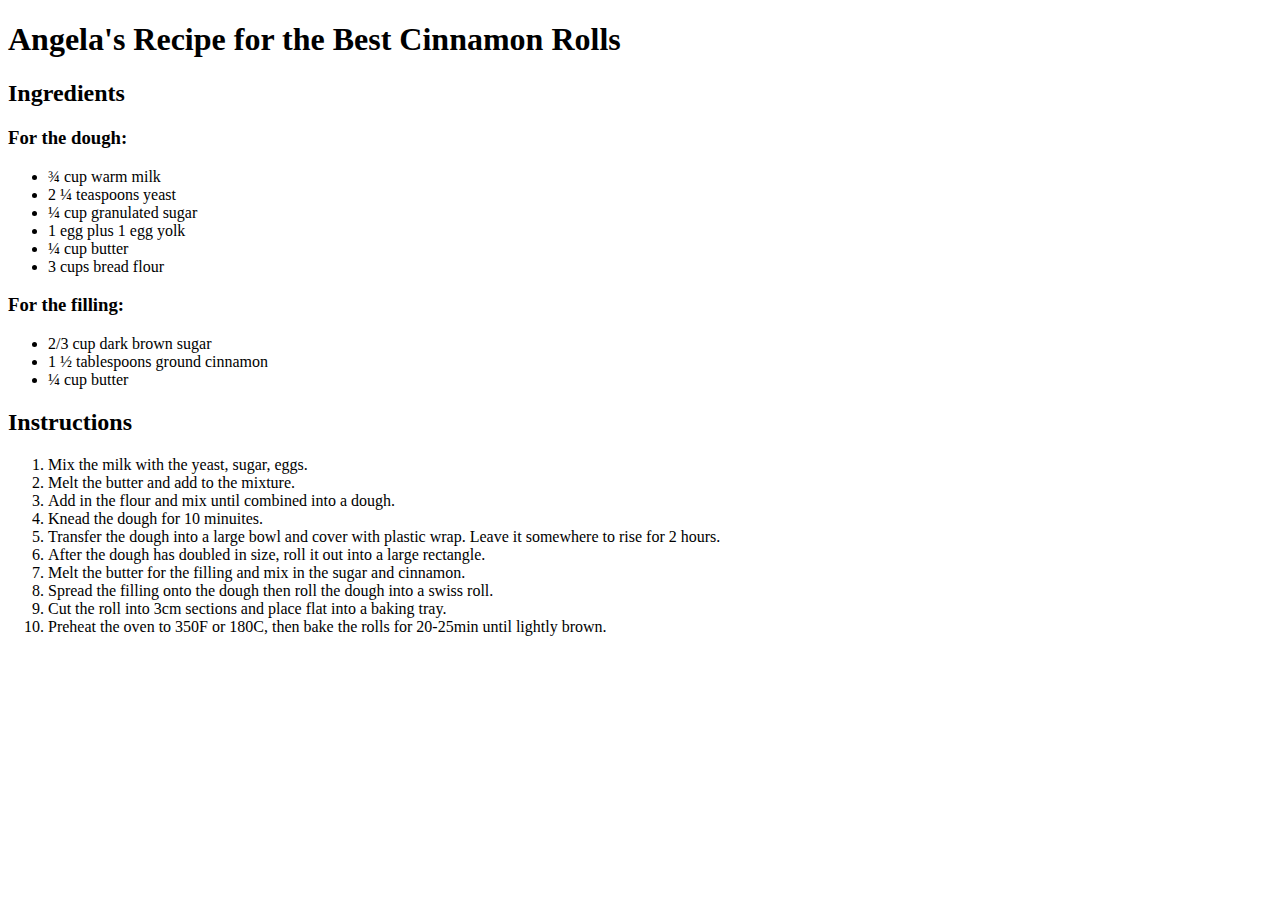
<file: Day 42/lists/index.html>
<!doctype html>
<html lang="en">
<head>
    <meta charset="UTF-8">
    <meta name="viewport"
          content="width=device-width, user-scalable=no, initial-scale=1.0, maximum-scale=1.0, minimum-scale=1.0">
    <meta http-equiv="X-UA-Compatible" content="ie=edge">
    <title>Document</title>
</head>
<body>

<h1>Angela's Recipe for the Best Cinnamon Rolls </h1>

<h2>Ingredients</h2>

<h3>For the dough:</h3>
<ul>
  <li>¾ cup warm milk</li>
  <li>2 ¼ teaspoons yeast </li>
  <li>¼ cup granulated sugar</li>
  <li>1 egg plus 1 egg yolk</li>
  <li>¼ cup butter</li>
  <li>3 cups bread flour</li>
</ul>

<h3>For the filling:</h3>
<ul>
  <li>2/3 cup dark brown sugar </li>
  <li>1 ½ tablespoons ground cinnamon</li>
  <li>¼ cup butter</li>
</ul>


<h2>Instructions</h2>

<ol>
  <li>Mix the milk with the yeast, sugar, eggs.</li>
  <li>Melt the butter and add to the mixture.</li>
  <li>Add in the flour and mix until combined into a dough.</li>
  <li>Knead the dough for 10 minuites.</li>
  <li>Transfer the dough into a large bowl and cover with plastic wrap. Leave it somewhere to rise for 2 hours.</li>
  <li>After the dough has doubled in size, roll it out into a large rectangle.</li>
  <li>Melt the butter for the filling and mix in the sugar and cinnamon.</li>
  <li>Spread the filling onto the dough then roll the dough into a swiss roll.</li>
  <li>Cut the roll into 3cm sections and place flat into a baking tray.</li>
  <li>Preheat the oven to 350F or 180C, then bake the rolls for 20-25min until lightly brown.</li>
</ol>

</body>
</html>
</file>
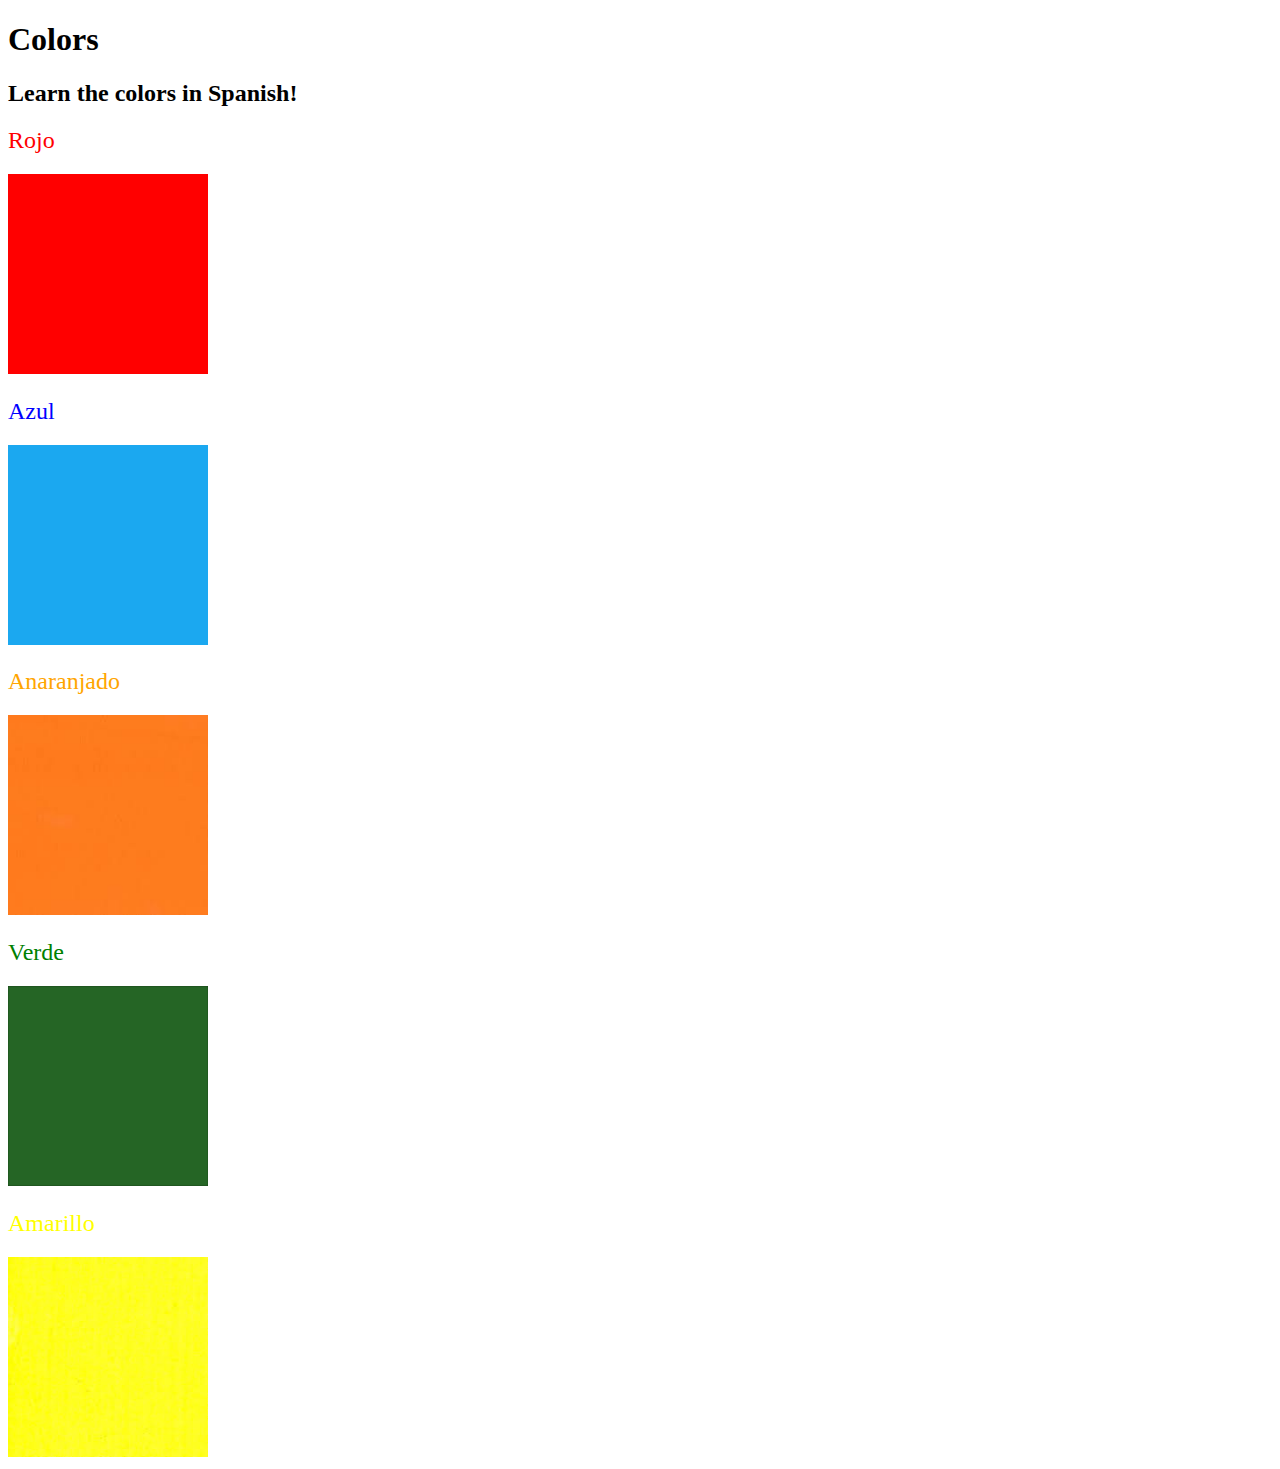
<file: Day 43/color_vocab/index.html>
<!DOCTYPE html>
<html lang="en">

<head>
  <meta charset="UTF-8">
  <title>Spanish Vocabulary</title>
  <link rel="stylesheet" href="./style.css" />
</head>

<body>
  <h1>Colors</h1>
  <h2>Learn the colors in Spanish!</h2>
  <h2 class="color-title" id="red">Rojo</h2>
  <img class="color" src="./assets/images/red.png" alt="red" />

  <h2 class="color-title" id="blue">Azul</h2>
  <img src="./assets/images/blue.png" alt="blue" />

  <h2 class="color-title" id="orange">Anaranjado</h2>
  <img src="./assets/images/orange.png" alt="orange" />

  <h2 class="color-title" id="green">Verde</h2>
  <img src="./assets/images/green.png" alt="green" />

  <h2 class="color-title" id="yellow">Amarillo</h2>
  <img src="./assets/images/yellow.png" alt="yellow" />
</body>

</html>

<!-- 
TODOs
IMPORTANT: You should not need to make ANY CHANGES to index.html
All code should be written in your CSS file.

1. Create a CSS file and incorporate it as an external stylesheet.
2. Use CSS to style each of the color titles to meaning. 
Hint: Use the id to help if you don't know the words in spanish.
3. Use CSS to change all the color titles to have "font-weight: normal;"
4. Use CSS (not HTML) to make all the images 200px heigh and 200px wide. 
Hint: 
https://developer.mozilla.org/en-US/docs/Web/CSS/height
https://developer.mozilla.org/en-US/docs/Web/CSS/width
-->
</file>
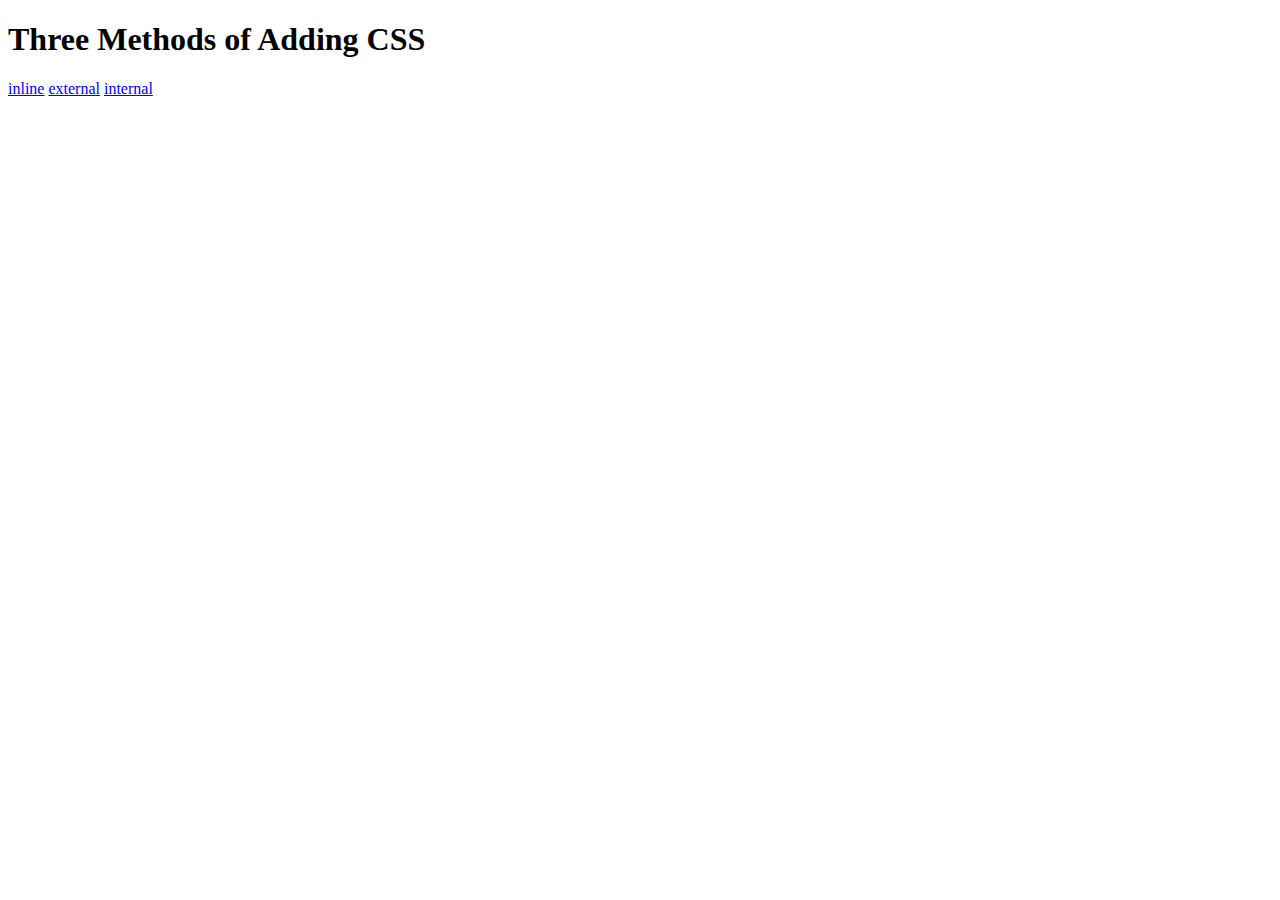
<file: Day 43/css/index.html>
<!DOCTYPE html>
<html lang="en">

<head>
  <meta charset="UTF-8">
  <title>Adding CSS</title>
</head>

<body>
  <h1>Three Methods of Adding CSS</h1>
  <a href="inline.html">inline</a>
  <a href="external.html">external</a>
  <a href="internal.html">internal</a>
</body>

</html>
</file>
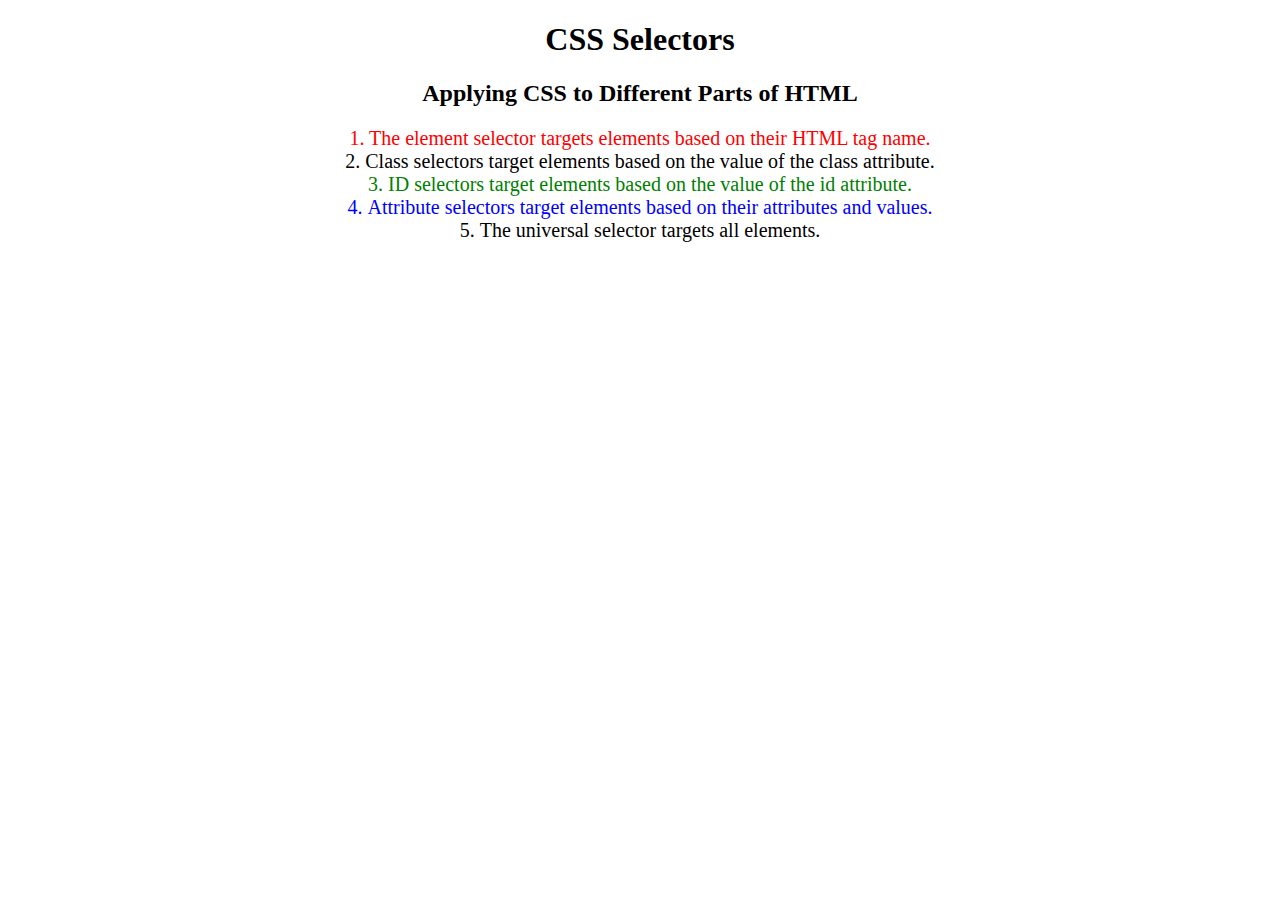
<file: Day 43/selectors/index.html>
<!DOCTYPE html>
<html lang="en">

<head>
  <meta charset="UTF-8">
  <title>CSS Selectors</title>
  <link rel="stylesheet" href="./style.css" />
</head>

<body>
  <h1>CSS Selectors</h1>
  <h2>Applying CSS to Different Parts of HTML</h2>
  <!-- TODO 1: Set the CSS for all paragraph tags to "color: red" -->
  <p class="note">1. The element selector targets elements based on their HTML tag name.</p>

  <ol>
    <!-- TODO 2: Set the CSS for all elements with a class of "note" to "font-size: 20px" -->
    <li class="note" value="2">Class selectors target elements based on the value of the class attribute.</li>

    <!-- TODO 3: Set the CSS for the element with an id of "id-selector-demo" to "color: green" -->
    <li class="note" id="id-selector-demo" value="3">ID selectors target elements based on the value of the id
      attribute.</li>

    <!-- TODO 4: Set the CSS for the li elements that have the "value" attribute set to "4" to have "color: blue" -->
    <li class="note" value="4">Attribute selectors target elements based on their attributes and values.</li>

    <!-- TODO 5: Set all elements to have "text-align: center" -->
    <li class="note" value="5">The universal selector targets all elements.</li>
  </ol>
</body>

</html>
</file>
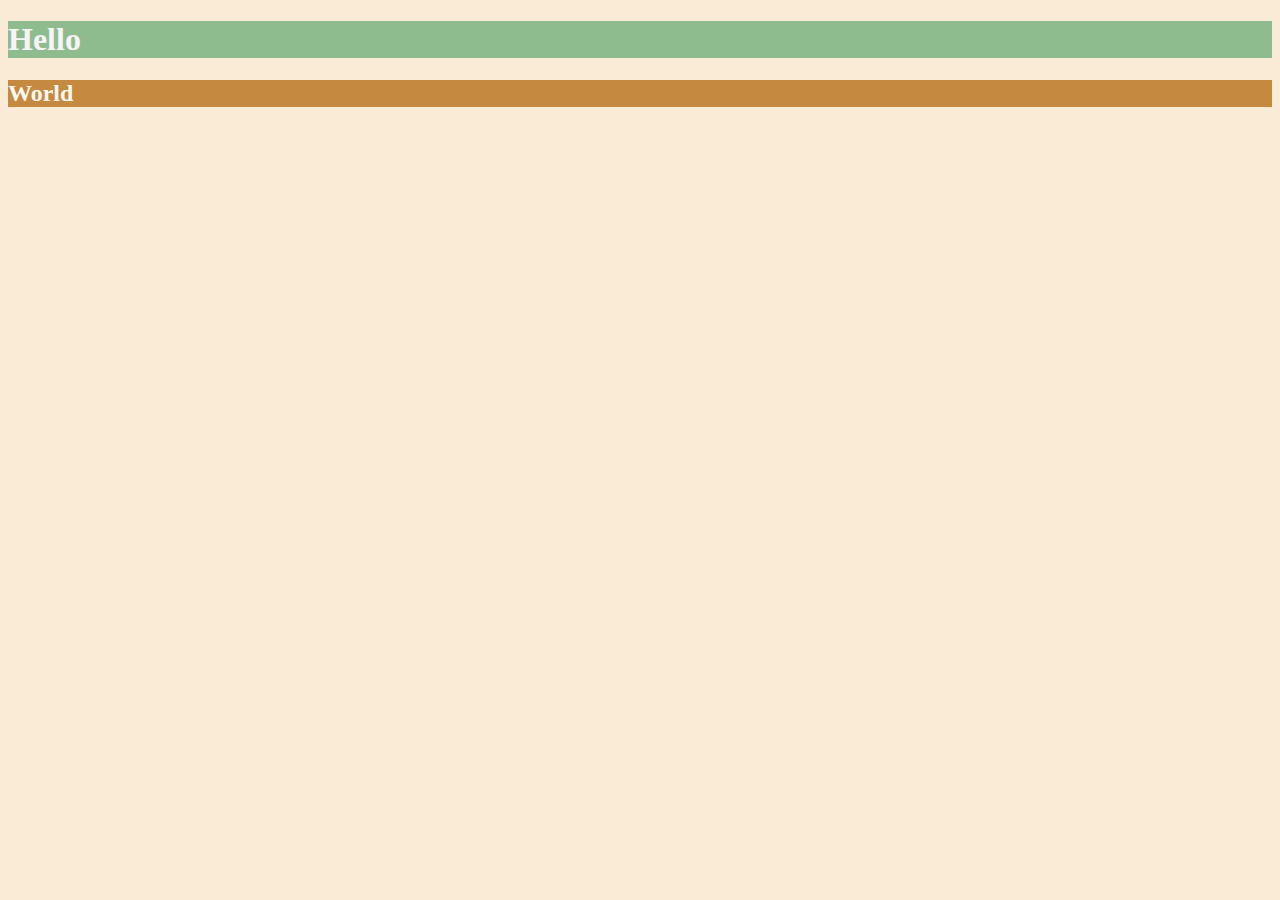
<file: Day 44/colors/index.html>
<!DOCTYPE html>
<html lang="en">

<head>
  <meta charset="UTF-8">
  <title>Colors</title>
  <style>
    body {
      background-color: antiquewhite;
    }

    h1 {
      color: whitesmoke;
      background-color: darkseagreen;
    }

    h2 {
      color: #FAF8F1;
      background-color: #C58940;
    }
  </style>
</head>

<body>
  <h1>Hello</h1>
  <h2>World</h2>
</body>

</html>
</file>
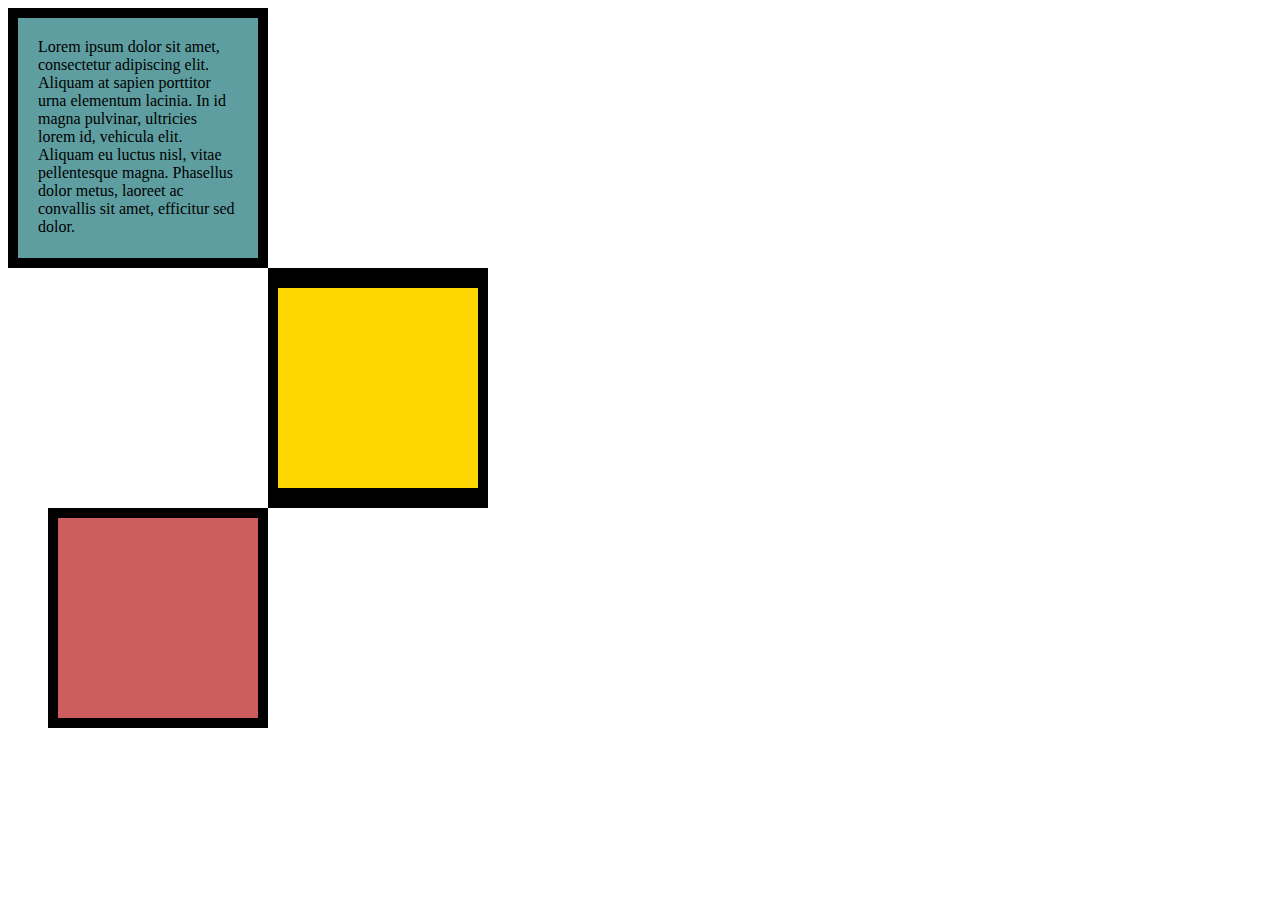
<file: Day 44/css_box/index.html>
<!DOCTYPE html>
<html lang="en">

<head>
  <meta charset="UTF-8">
  <title>CSS Box Model</title>
  <style>
    div {
      height: 200px;
      width: 200px;
    }

    p {
      margin: 0;
    }

    #first {
      background-color: cadetblue;
      padding: 20px;
      border: 10px solid black;
    }

    #second {
      background-color: gold;
      border: solid black;
      border-width: 20px 10px;
      margin-left: 260px;
    }

    #third {
      background-color: indianred;
      border: 10px solid black;
      margin-left: 40px;
    }
  </style>
</head>

<body>
  <div id="first">
    <p>Lorem ipsum dolor sit amet, consectetur adipiscing elit. Aliquam at sapien porttitor urna elementum lacinia. In
      id magna pulvinar, ultricies lorem id, vehicula elit. Aliquam eu luctus nisl, vitae pellentesque magna. Phasellus
      dolor metus, laoreet ac convallis sit amet, efficitur sed dolor. </p>
  </div>
  <div id="second">

  </div>
  <div id="third">

  </div>
</body>

</html>
</file>
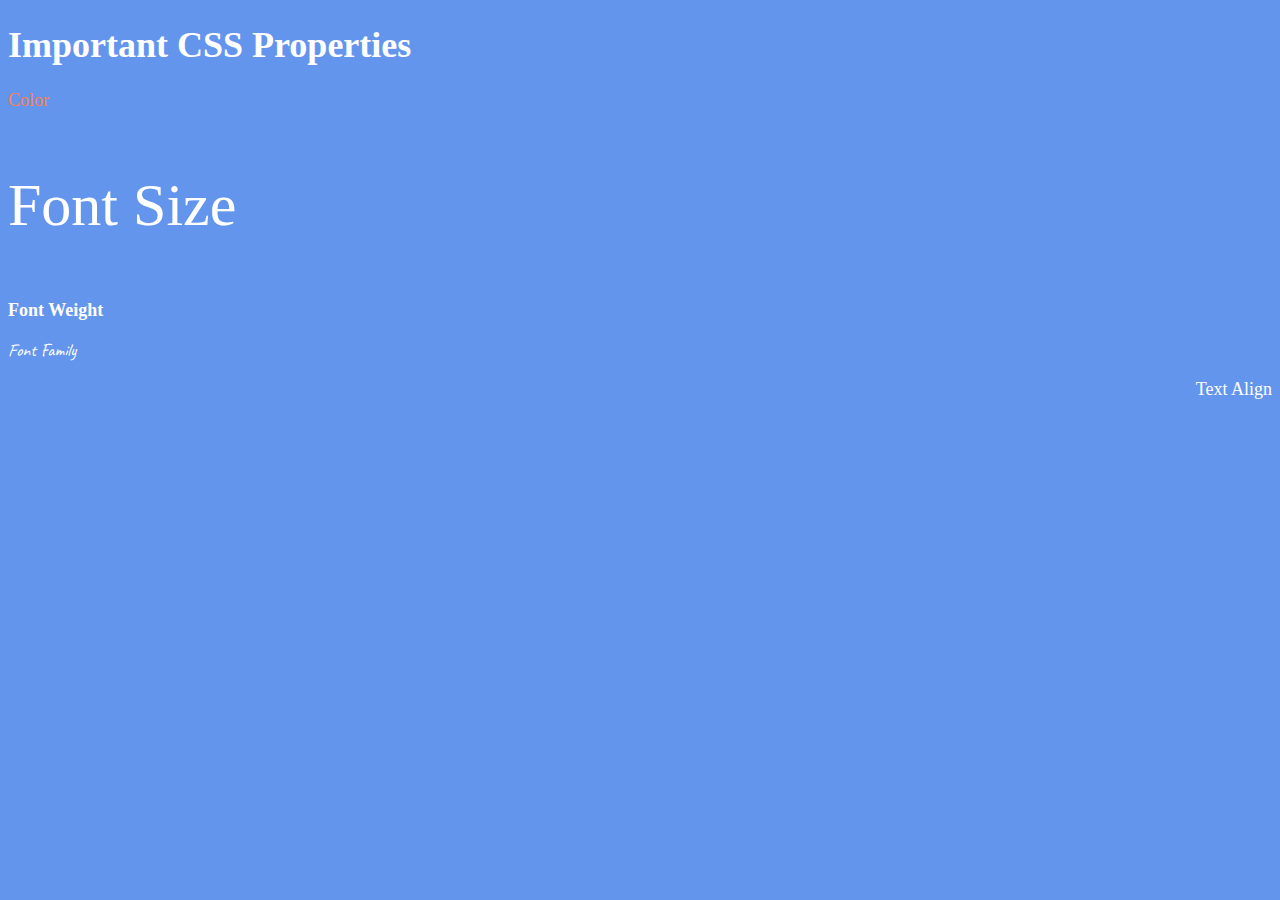
<file: Day 44/font/index.html>
<!DOCTYPE html>
<html lang="en">

<head>
  <meta charset="UTF-8">
  <title>CSS Properties</title>
  <style>
    /* 6. Change the the root (html element) font size to 30px --> */
    html {
      font-size: 30px;
    }

    body {
      background-color: cornflowerblue;
      color: white;
      font-size: 18px;
    }

    /* 1. Change the color of <p>Color</p> to "coral" color. */
    #color {
      color: coral;
    }

    /* 2. Change the font size of <p>Font Size</p> to to 2X the size of the root (html) element. */
    #size {
      font-size: 2rem;
    }

    /* 3. Change the font weight of <p>Font Weight</p> to 900. */
    #weight {
      font-weight: 900;
    }

    /* 4. Change the font family of <p>Font Family</p> to the Google font Caveat with regular (400) font weight.
      Link: https://fonts.google.com/specimen/Caveat */
    #family {
      font-family: 'Caveat', cursive;
    }

    /* 5. Change the <p>Text Align</p> to right align. */
    #align {
      text-align: right;
    }
  </style>
  <link rel="preconnect" href="https://fonts.googleapis.com">
  <link rel="preconnect" href="https://fonts.gstatic.com" crossorigin>
  <link href="https://fonts.googleapis.com/css2?family=Caveat&display=swap" rel="stylesheet">
</head>

<body>
  <h1>Important CSS Properties</h1>
  <p id="color">Color</p>
  <p id="size">Font Size</p>
  <p id="weight">Font Weight</p>
  <p id="family">Font Family</p>
  <p id="align">Text Align</p>
</body>

</html>
</file>
<file: Day 43/color_vocab/style.css>
img {
    width: 200px;
    height: 200px;
}

.color-title {
    font-weight: normal;
}

#red {
    color: red;
}

#blue {
    color: blue;
}

#orange {
    color: orange;
}

#green {
    color: green;
}

#yellow {
    color: yellow;
}
</file>
<file: Day 43/selectors/style.css>
ol {
  margin-left: -40px;
  margin-top: -20px;
  list-style-position: inside;
}

p {
  color: red;
}

.note {
  font-size: 20px;
}

#id-selector-demo {
  color: green;
}

li[value="4"] {
  color: blue;
}
* {
  text-align: center
}
/* Write your CSS below, don't change the rules above. */
</file>
